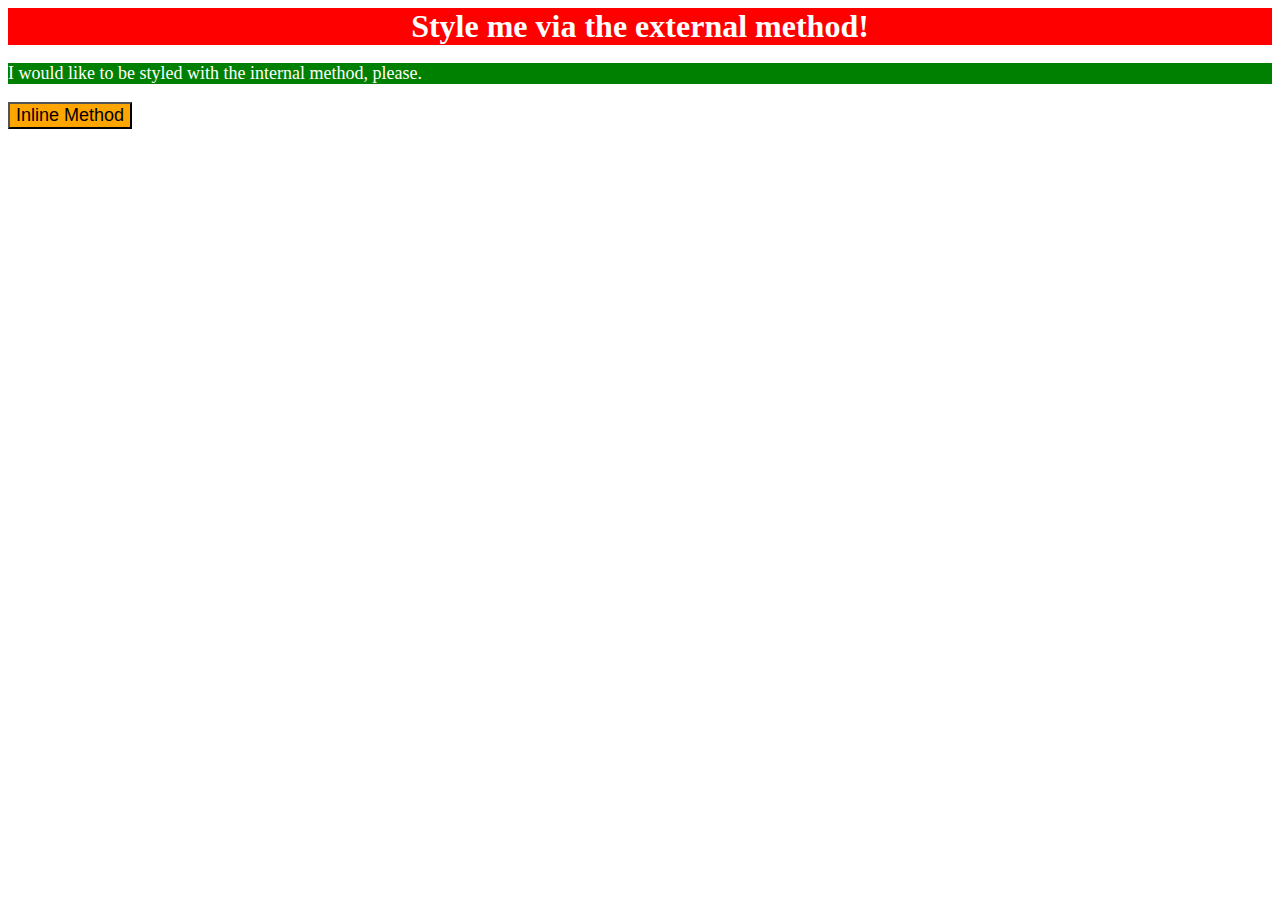
<file: foundations/01-css-methods/index.html>
<!DOCTYPE html>
<html lang="en">
  <head>
    <meta charset="UTF-8">
    <meta http-equiv="X-UA-Compatible" content="IE=edge">
    <meta name="viewport" content="width=device-width, initial-scale=1.0">
    <link rel="stylesheet" href="style.css">
    <title>Methods for Adding CSS</title>
    <style>
      p {
    background-color: green;
    color:white;
    font-size: 18px;
}

    </style>
  </head>
  <body>
    <div>Style me via the external method!</div>
    <p>I would like to be styled with the internal method, please.</p>
    <button style="
        background-color: orange;
        font-size: 18px;">
        Inline Method</button>
  </body>
</html>
</file>
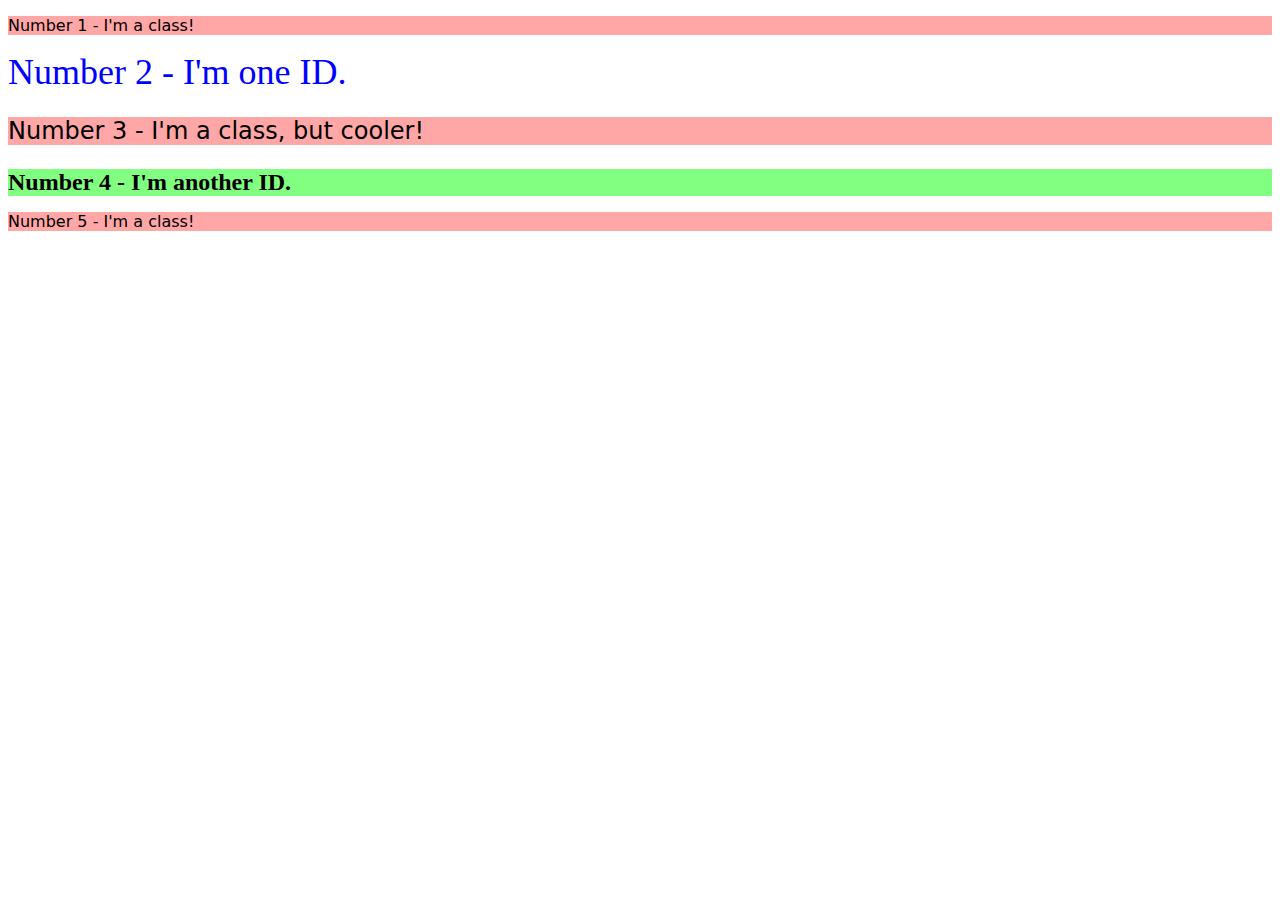
<file: foundations/02-class-id-selectors/index.html>
<!DOCTYPE html>
<html lang="en">
  <head>
    <meta charset="UTF-8">
    <meta http-equiv="X-UA-Compatible" content="IE=edge">
    <meta name="viewport" content="width=device-width, initial-scale=1.0">
    <title>Class and ID Selectors</title>
    <link rel="stylesheet" href="style.css">
  </head>
  <body>
    <p class="odd">Number 1 - I'm a class!</p>
    <div id="two">Number 2 - I'm one ID.</div>
    <p class="odd dif">Number 3 - I'm a class, but cooler!</p>
    <div id="four">Number 4 - I'm another ID.</div>
    <p class="odd">Number 5 - I'm a class!</p>
  </body>
</html>
</file>
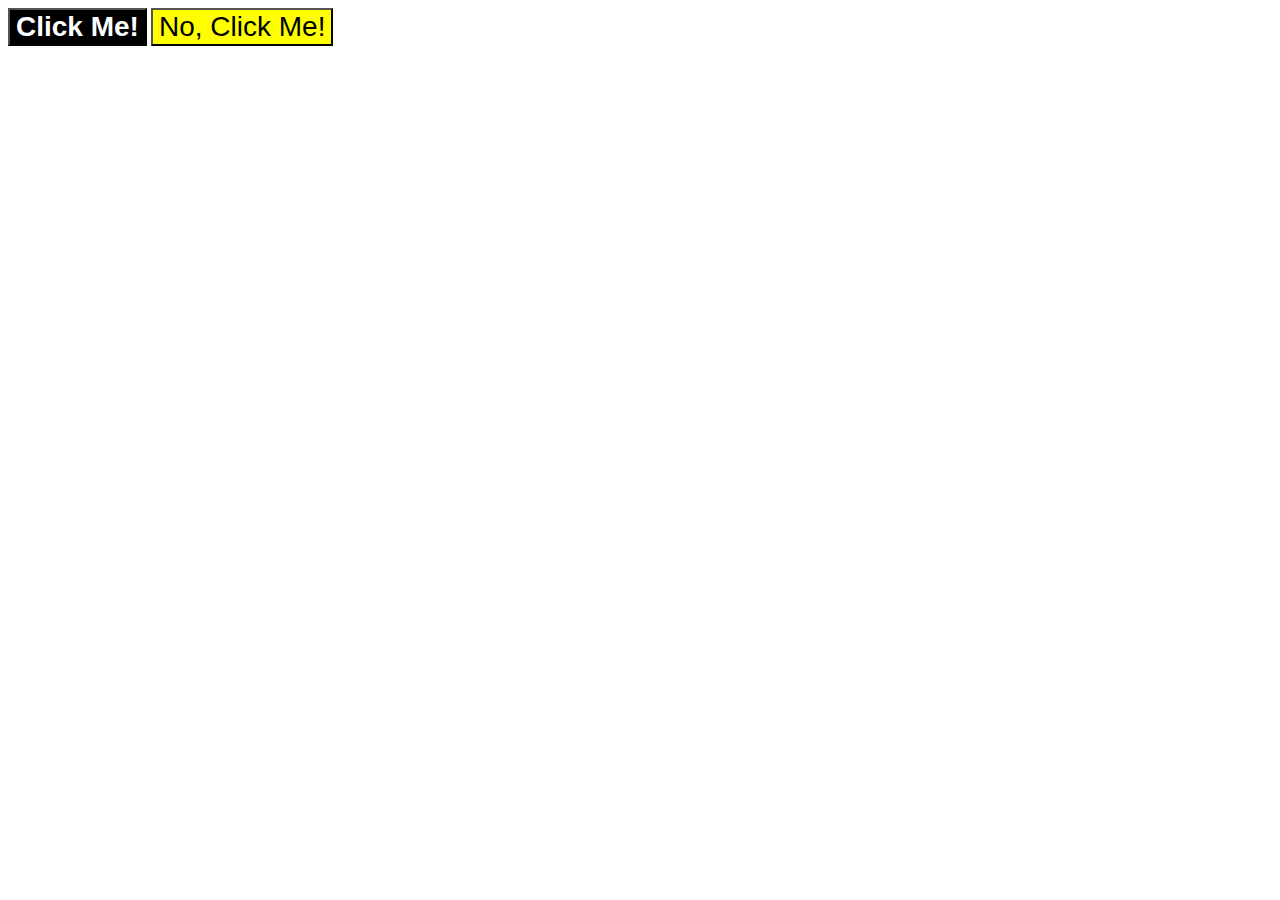
<file: foundations/03-grouping-selectors/index.html>
<!DOCTYPE html>
<html lang="en">
  <head>
    <meta charset="UTF-8">
    <meta http-equiv="X-UA-Compatible" content="IE=edge">
    <meta name="viewport" content="width=device-width, initial-scale=1.0">
    <title>Grouping Selectors</title>
    <link rel="stylesheet" href="style.css">
  </head>
  <body>
    <button class="inverted">Click Me!</button>
    <button class="fancy">No, Click Me!</button>
  </body>
</html>
</file>
<file: foundations/01-css-methods/style.css>
div {
    background-color: red;
    color: white;
    font-size: 32px;
    text-align: center;
    font-weight: bold;
}
</file>
<file: foundations/02-class-id-selectors/style.css>
.odd {
    background-color: rgb(255, 167, 167);
    font-family: Verdana, "DejaVu Sans", serif;
}

#two {
    color:#0000ff;
    font-size: 36px;
}

.odd.dif {
    font-size: 24px;
}

#four {
    background-color: hsl(120, 100%, 75%);
    font-size: 24px;
    font-weight: bold;
}
</file>
<file: foundations/03-grouping-selectors/style.css>
.inverted, .fancy {
    font-size: 28px;
    font-family: Helvetica, "Times New Roman", sans-serif;
}

.inverted {
    background-color: black;
    color: white;
    font-weight: bold;
}

.fancy {
    background-color: yellow;
}
</file>
